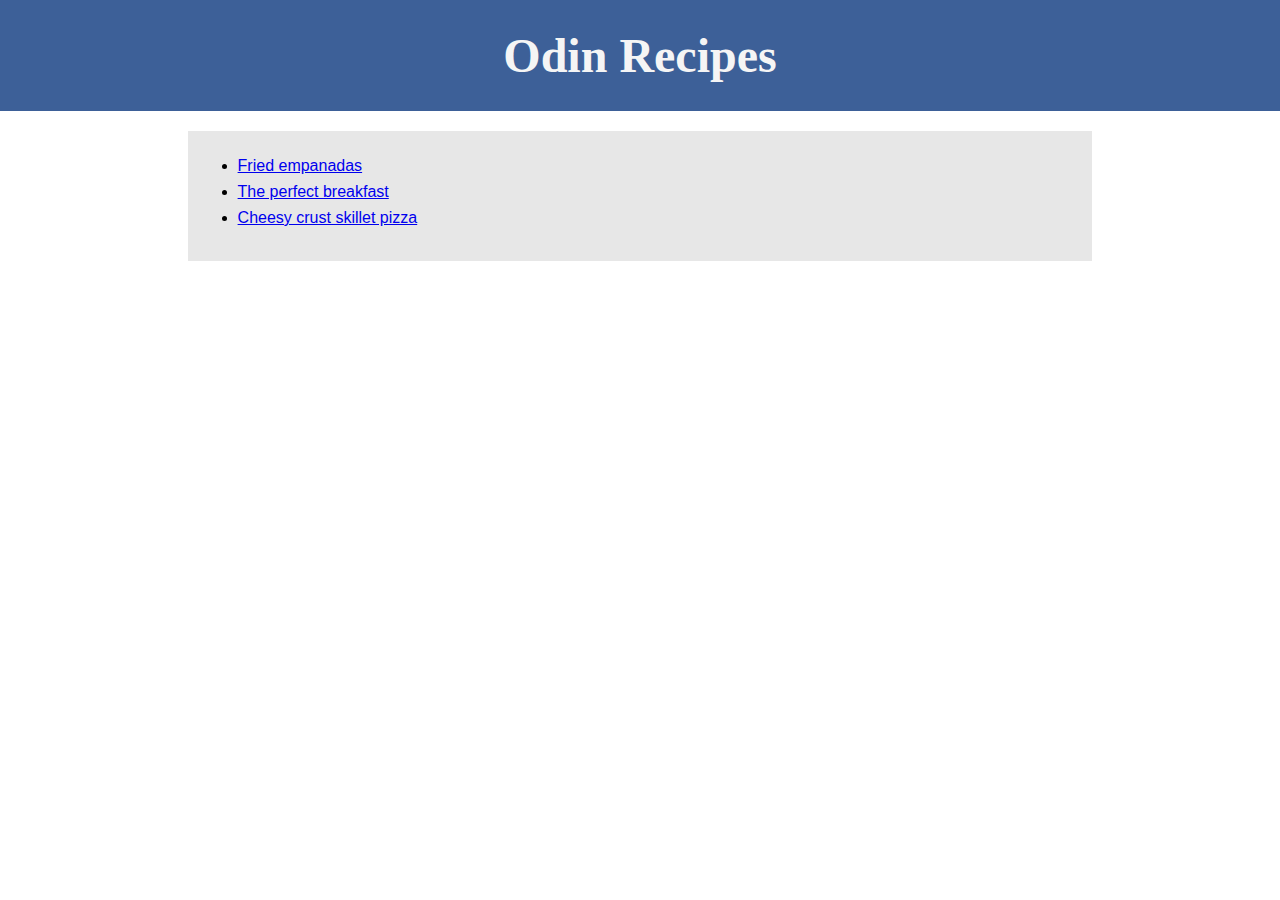
<file: index.html>
<!DOCTYPE html>
<html lang="en">

<head>
    <meta charset="UTC-8">
    <Title>Recipes blog</Title>
    <link rel="stylesheet" href="./style.css" />
</head>

<body>
    <h1 id="main-title">Odin Recipes</h1>
    <div class="content">
    <ul>
        <li><a class="link" href="./recipes/empanadas.html">Fried empanadas</a></li>
        <li><a class="link" href="./recipes/perfect-breakfast.html">The perfect breakfast</a></li>
        <li><a class="link" href="./recipes/skillet-pizza.html">Cheesy crust skillet pizza</a></li>
    </ul>
    </div>
</body>

</html>
</file>
<file: style.css>
/* General Styles */ 

body {
    font-family: Verdana, Geneva, Tahoma, sans-serif;    
}

h1 {
    background-color: #799C8D;
    color: #ffffff;
    font-family: 'Lucida Sans', 'Lucida Sans Regular', 'Lucida Grande', 'Lucida Sans Unicode', Geneva, Verdana;
    font-size: 40px;
    padding: 10px 0;
    text-align: center;
}

li {
    padding-bottom: 8px;
}

/* Header and Nav */

button {
    background-color: #79889C;
    color: white;
    font-family: Arial, Helvetica, sans-serif;
    font-size: 16px;
    width: 30%;
}

.buttons-card {
    margin: 5px 0;
    text-align: center;
}

#main-title {
    background-color: #3d6098;
    color: whitesmoke;
    font-size: 48px;
    font-weight: bolder;
    padding: 28px;
    text-align: center;
    margin: -8px -8px 20px -8px;
}

/* Sitewide */

.center {
    display: block;
    margin-left: auto;
    margin-right: auto;
}

.content {
    background-color: #e7e7e7;
    margin: 0 auto;
    padding: 10px;
    width: 70%;
}

img {
    width: 400px;
    height: auto;
}

.link:hover {
    background-color: #213159;
    color: #e7e7e7;
    padding: 2px;
}

/* Recipe pages */

.ingredients{
    background-color: #889C79;
    color: white;
    padding: 5px 15px;
}

.recipe-intro {
    background-color: #F0F3EE;
    padding: 15px;
    text-align: justify;
}

.recipe-page {
    font-family: Arial, Helvetica, sans-serif;
}
    .recipe-page .content {
        background-color: white;
    }

.steps{
    background-color: #F0F3EE;
    padding: 5px 15px;
}
</file>
